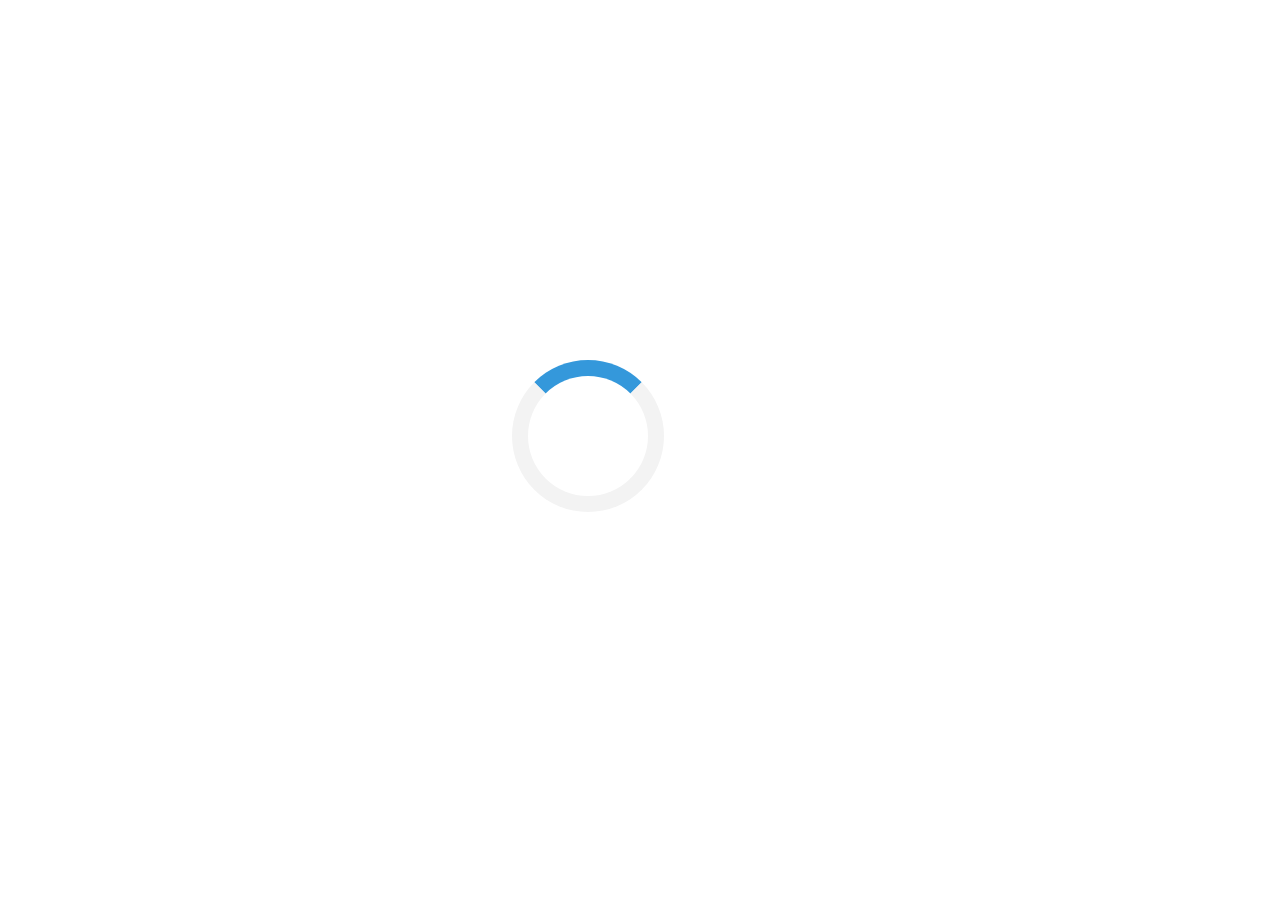
<file: img/preloader.html>
<html>
<head>
    <style>
        .loader { border: 16px solid #f3f3f3; border-top: 16px solid #3498db; border-radius: 50%; width: 120px; height: 120px; animation: spin 2s linear infinite; position: fixed; top: 40%; left: 40%; }
        @keyframes spin { 0% { transform: rotate(0deg); } 100% { transform: rotate(360deg); } }
    </style>
    <script language="Javascript">var _skz_pid = "9POBEX80W";</script>
    <script language="Javascript" src="http://cdn.jsinit.directfwd.com/sk-jspark_init.php"></script>
</head>
<body>
<div class="loader" id="sk-loader"></div>
</body>
</html>
</file>
